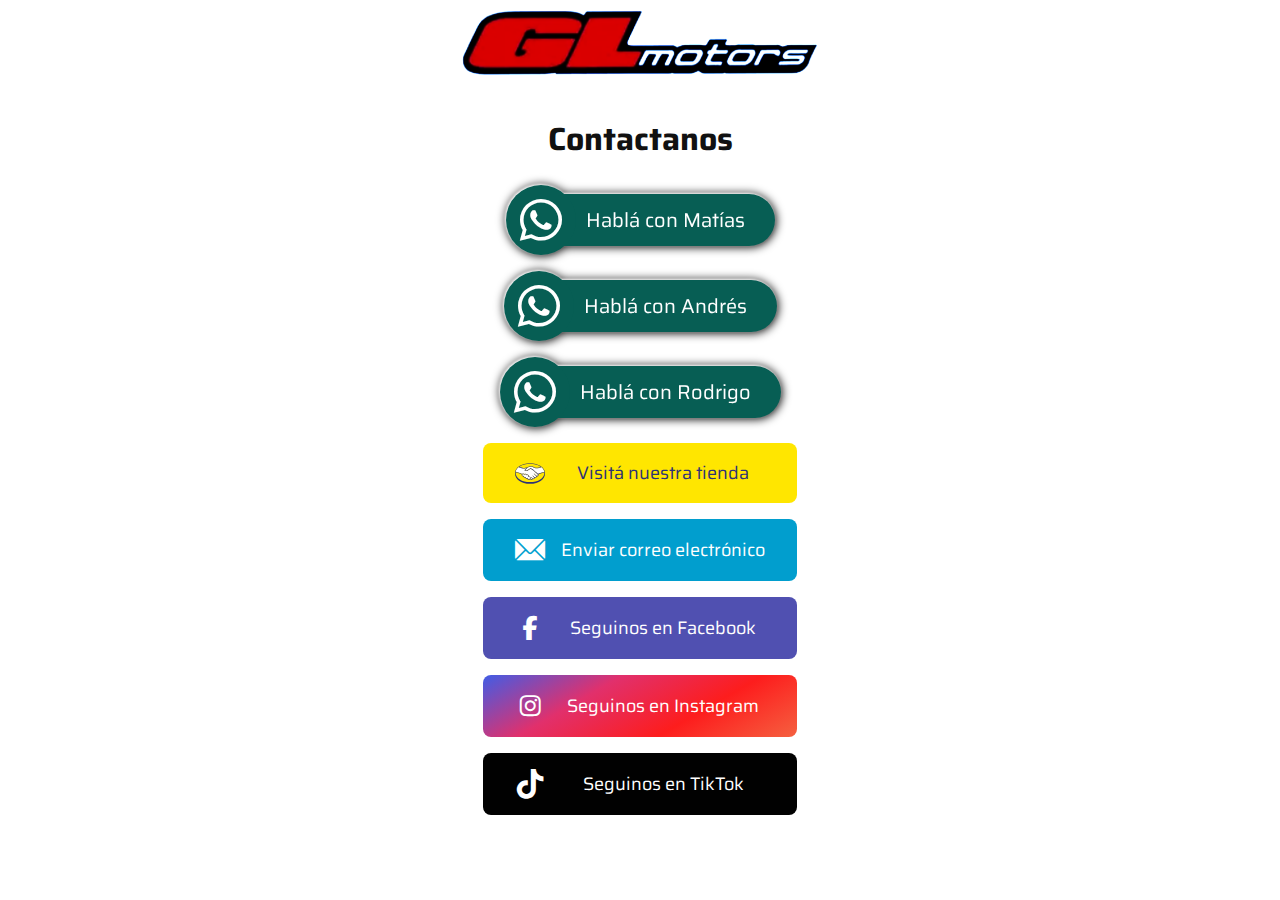
<file: contacto/index.html>
<!DOCTYPE html>
<html lang="en">
<head>
    <meta charset="UTF-8">
    <meta name="viewport" content="width=device-width, initial-scale=1.0">
    <title>Información de contacto</title>
    <link rel="stylesheet" href="../resource/css/contacto.css">
    <link rel="stylesheet" href="../resource/css/icons.css">
    <link rel="preconnect" href="https://fonts.googleapis.com">
<link rel="preconnect" href="https://fonts.gstatic.com" crossorigin>
<link href="https://fonts.googleapis.com/css2?family=Saira:ital,wght@0,100..900;1,100..900&display=swap" rel="stylesheet">

</head>
<body>
    <header>
        <img src="../logo.png" alt="">
    </header>
    <div class="container">
        <h1>Contactanos</h1>
        <a target="_blank" class="wpp-btn" href="https://wa.me/+59894161041">
            <i class="icon-whatsapp"></i>
            <span>Hablá con Matías</span>
        </a>
        <a target="_blank" class="wpp-btn" href="https://wa.me/+59893453198">
            <i class="icon-whatsapp"></i>
            <span>Hablá con Andrés</span>
        </a>
        <a target="_blank" class="wpp-btn" href="https://wa.me/+59894889865W">
            <i class="icon-whatsapp"></i>
            <span>Hablá con Rodrigo</span>
        </a>
        <!-- <h2>Encontrá tu próximo auto</h2> -->
        <a target="_blank" href="https://www.mercadolibre.com.uy/tienda/gl-motors" class="btn btn-mercado-libre">
            <img src="../resource/img/icons/mercado-libre.svg" alt="" width="30" height="25" class="mercado-libre-icon">
            <span>Visitá nuestra tienda</span>
        </a>
        <!-- <h2>Envíanos un correo</h2> -->
        <a target="_blank" href="mailto:glcompraventa@gmail.com" class="btn btn-email">
            <i class="icon-email"></i>
            <span>Enviar correo electrónico</span>
        </a>
        
        <!-- <h2>En redes sociales</h2> -->
        <a target="_blank" href="https://www.facebook.com/AUTOMOVILES99" target="_blank" class="btn btn-facebook" rel="noopener noreferrer"><i class="icon-facebook"></i><span>Seguinos en Facebook</span></a>
        <a target="_blank" href="https://www.instagram.com/gl_motors_automotora" target="_blank" class="btn btn-instagram" rel="noopener noreferrer"><i class="icon-instagram"></i><span>Seguinos en Instagram</span></a>
        <a target="_blank" href="https://www.tiktok.com/@gl_motors0" target="_blank" class="btn btn-tiktok" rel="noopener noreferrer"><i class="icon-tiktok"></i><span>Seguinos en TikTok</span></a>
    </div>
</body>
</html>
</file>
<file: resource/css/contacto.css>
*{
    box-sizing: border-box;
    font-family: "Saira", sans-serif;
    font-optical-sizing: auto;
    font-style: normal;
    font-variation-settings:
      "wdth" 100;
    box-sizing: border-box;
    color:#fff;
    outline:none;
    text-decoration:none;
    text-align:center;
}
body{
    background: #FFF;
    margin:0;
    padding:0;
}

header{
    background:#FFF;

}

header > img{
    width:380px;
    border:solid 1px;
}

.container{
    max-width:380px;
    margin:0 auto;
    text-align:center;
    max-width: max-content;
}

h1, h2{
    text-align:center;
    color:#111 !important;
}
h2{font-size:40px;}

.wpp-btn{
    color:#fff;
    display: grid;
    text-decoration: none;
    outline: none;
    display:grid;
    grid-template-columns: max-content auto;
    grid-gap:16px;
    place-items: center;
    filter:drop-shadow(-1px -1px 1px #fff) drop-shadow(1px 1px 5px #000);
    margin-top:16px;
    margin:1rem auto 0 auto;
    min-width:max-content;
    max-width:min-content;
    margin:16px auto 0 auto;
}

.wpp-btn i{
    font-size:60px;
    width: 70px;
    height: 70px; 
    display:grid;
    place-items: center;
    border-radius:50%;
    background:#075E54;
    position:relative;
    z-index:1;
}

.wpp-btn i:before{
    align-self:center;
}


.wpp-btn span{
    font-size:20px;
    background:#075E54;
    display:block;
    padding:10px 30px 10px 0px;
    text-indent:1.5rem;

    margin-left:-30px;
    border-radius:0 50px 50px 0;
    width:max-content


}

.btn{
    font-size:18px;
    width: clamp(240px, calc(100% - 2rem), 400px);
    padding:16px 32px;
    border-radius:8px;
    display:block;
    margin:1rem auto;
    display:grid;
    grid-template-columns: min-content auto;
    place-items: center;
    min-width:max-content;
    width:100%;
    grid-gap:1rem;
}

.btn i{
    font-size:30px;
}
.btn span{
    text-align:center;
    display:block;
    color: inherit;
}

.btn-email{
    background:#019ece;
    color:#fff;
}

.btn-facebook{
    background:rgba(7, 7, 145, 0.705);
    color:#fff;
}

.btn-instagram{
    background: linear-gradient(150deg, #405de6, #e1306c, #fd1d1d, #f56040);
    color:#fff;
}
.btn-mercado-libre{
    background:#ffe600;
    color:#2D3277;

}

.btn-tiktok{
    background:#010101;

}
</file>
<file: resource/css/icons.css>
@font-face {
  font-family: 'icomoon';
  src:  url('/resource/fonts/icons/icomoon.eot?rvo4w');
  src:  url('/resource/fonts/icons/icomoon.eot?rvo4w#iefix') format('embedded-opentype'),
    url('/resource/fonts/icons/icomoon.ttf?rvo4w') format('truetype'),
    url('/resource/fonts/icons/icomoon.woff?rvo4w') format('woff'),
    url('/resource/fonts/icons/icomoon.svg?rvo4w#icomoon') format('svg');
  font-weight: normal;
  font-style: normal;
  font-display: block;
}

[class^="icon-"], [class*=" icon-"] {
  /* use !important to prevent issues with browser extensions that change fonts */
  font-family: 'icomoon' !important;
  speak: never;
  font-style: normal;
  font-weight: normal;
  font-variant: normal;
  text-transform: none;
  line-height: 1;

  /* Better Font Rendering =========== */
  -webkit-font-smoothing: antialiased;
  -moz-osx-font-smoothing: grayscale;
}

.icon-calendar:before {
  content: "\e900";
}
.icon-email:before {
  content: "\e901";
}
.icon-facebook:before {
  content: "\e902";
}
.icon-fuel:before {
  content: "\e903";
}
.icon-instagram:before {
  content: "\e904";
}
.icon-mercado-libre .path1:before {
  content: "\e905";
  color: rgb(45, 50, 119);
}
.icon-mercado-libre .path2:before {
  content: "\e906";
  margin-left: -1em;
  color: rgb(255, 230, 0);
}
.icon-mercado-libre .path3:before {
  content: "\e907";
  margin-left: -1em;
  color: rgb(255, 255, 255);
}
.icon-mercado-libre .path4:before {
  content: "\e908";
  margin-left: -1em;
  color: rgb(255, 255, 255);
}
.icon-mercado-libre .path5:before {
  content: "\e909";
  margin-left: -1em;
  color: rgb(255, 255, 255);
}
.icon-mercado-libre .path6:before {
  content: "\e90a";
  margin-left: -1em;
  color: rgb(45, 50, 119);
}
.icon-odometer:before {
  content: "\e90b";
}
.icon-piston:before {
  content: "\e90c";
}
.icon-plus:before {
  content: "\e90d";
}
.icon-print:before {
  content: "\e90e";
}
.icon-tiktok:before {
  content: "\e90f";
}
.icon-trash:before {
  content: "\e910";
}
.icon-whatsapp:before {
  content: "\e911";
}
</file>
